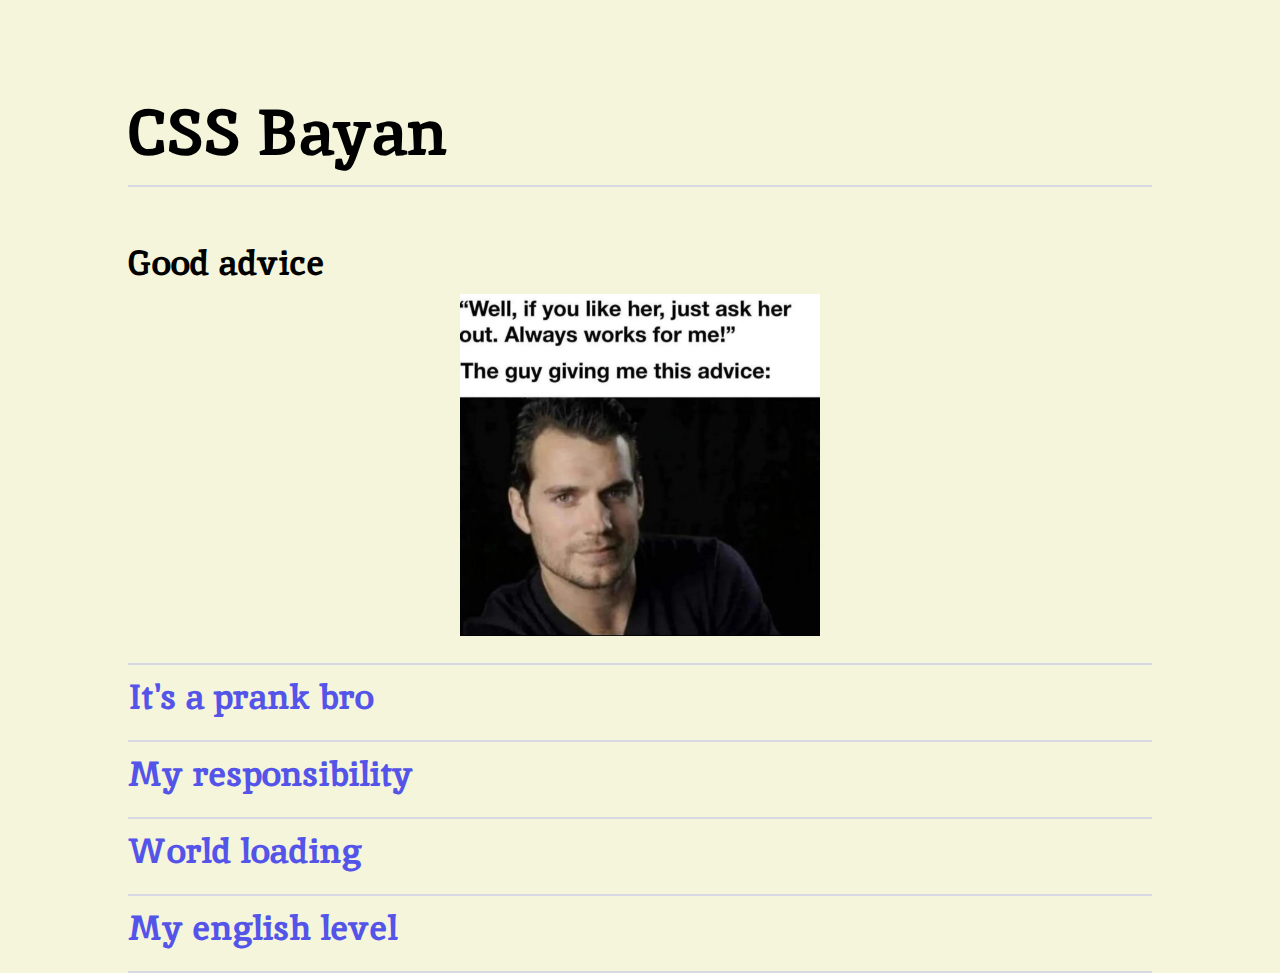
<file: cssBayan/index.html>
<!DOCTYPE html>
<html lang="en">

<head>
  <meta charset="UTF-8">
  <meta http-equiv="X-UA-Compatible" content="IE=edge">
  <meta name="viewport" content="width=device-width, initial-scale=1.0">
  <link href="./styles.css" rel="stylesheet">
  <title>cssBayan</title>
</head>

<body>
  <h1>CSS Bayan</h1>
  <ul>
    <li class="list-item" autofocus tabindex="1">
      <div class="list-item__content">
        <p>Good advice</p>
        <div class="cross"></div>
      </div>
      <div class="image"><img src="./assets/images/advice.jpg" alt="meme"></div>
    </li>
    <li class="list-item" tabindex="2">
      <div class="list-item__content">
        <p>It's a prank bro</p>
        <div class="cross"></div>
      </div>
      <div class="image"><img src="./assets/images/prank.jpg" alt="meme"></div>
    </li>
    <li class="list-item" tabindex="3">
      <div class="list-item__content">
        <p>My responsibility</p>
        <div class="cross"></div>
      </div>
      <div class="image"><img src="./assets/images/responsibility.jpg" alt="meme"></div>
    </li>
    <li class="list-item" tabindex="4">
      <div class="list-item__content">
        <p>World loading</p>
        <div class="cross"></div>
      </div>
      <div class="image"><img src="./assets/images/loading.jpg" alt="meme"></div>
    </li>
    <li class="list-item" tabindex="5">
      <div class="list-item__content">
        <p>My english level</p>
        <div class="cross"></div>
      </div>
      <div class="image"><img src="./assets/images/english.jpg" alt="meme"></div>

    </li>
  </ul>
</body>

</html>
</file>
<file: cssBayan/styles.css>
@import url('https://fonts.googleapis.com/css2?family=Inika:wght@400;700&display=swap');

body {
  background-color: #f5f5dc;
  width: 80%;
  margin: 0 auto 0 auto;
  padding-top: 4vh;
  font-size: 62.5%;
}

h1 {
  font-size: 6.5em;
  font-weight: bold;
  font-family: 'Inika', serif;
  padding: 1.2vh 0;
  border-bottom: 0.3vh solid rgba(197, 197, 231, 0.61);
}

ul {
  padding: 0;
  margin: 0;
  list-style: none;
  font-size: 3.5em;
  font-family: 'Inika', serif;
  font-weight: bold;
  cursor: pointer;
  color: rgb(84, 84, 233);
  transition: 0.5s;
}

/* //////////////////////////////////////////////////// */

.list-item {
  height: 3rem;
  padding: 1vh 0 2vh 0;
  margin: 0;
  border-bottom: 0.3vh solid rgba(197, 197, 231, 0.61);
  overflow: hidden;
  transition: 0.8s;
}

.list-item p {
  margin: 0;
}

.list-item:focus {
  height: 45vh;
  color: #000;
  outline: none;
}

.list-item:active {
  color: rgb(84, 84, 233);
  opacity: 0.5;
}

/* ////////////////////////////////////////////////////// */

.list-item__content {
  margin: 0 0vh 1vh 0vh;
  display: flex;
  justify-content: space-between;
  align-items: center;
}

/* //////////////////////////////////////////////////// */

.cross {
  width: 3vw;
  height: 3vh;
  background-image: url(./assets/icons/icons8-крестик-xbox-30.png);
  background-size: contain;
  background-repeat: no-repeat;
  opacity: 0;
  transition: 0.8s;
}

.list-item:focus .cross {
  /* transform: rotate(-45deg) translate(15%, -30%); */
  transform: rotate(-45deg);
}

/* ///////////////////////////////////////////////////////////// */

.image {
  width: 40vh;
  height: 38vh;
  margin: 0 auto 0 auto;
  transform: scale(0);
  transition: 0.8s;
}

.image img {
  width: 100%;
  height: 100%;
  object-fit: cover;
}

.list-item:focus .image {
  transform: scale(1);
}

ul:hover .cross {
  opacity: 1;
}

@media (hover: hover) {
  .list-item:hover {
    height: 45vh;
  }
  .list-item:hover .image {
    transform: scale(1);
  }

  .list-item:hover .cross {
    transform: rotate(-45deg);
  }

  .list-item:hover .image {
    transform: scale(1);
  }

  ul:hover {
    color: rgb(84, 84, 233);
  }

  ul:hover .list-item:focus .cross {
    transform: rotate(-45deg);
  }
}

@media (max-width: 830px) {
  h1 {
    font-size: 7em;
    margin-bottom: 1.4vh;
  }

  ul {
    font-size: 4em;
  }

  .list-item {
    padding: 20px 0;
  }

  .cross {
    opacity: 1;
  }
}

@media (max-width: 500px) {
  h1 {
    font-size: 5em;
  }

  ul {
    font-size: 2.5em;
  }

  .list-item {
    padding: 2.5vh 0;
    height: 5vh;
  }

  .cross {
    width: 6vw;
  }

  .list-item:focus {
    height: 35vh;
  }

  .image {
    width: 32vh;
    height: 30vh;
  }
}
</file>
